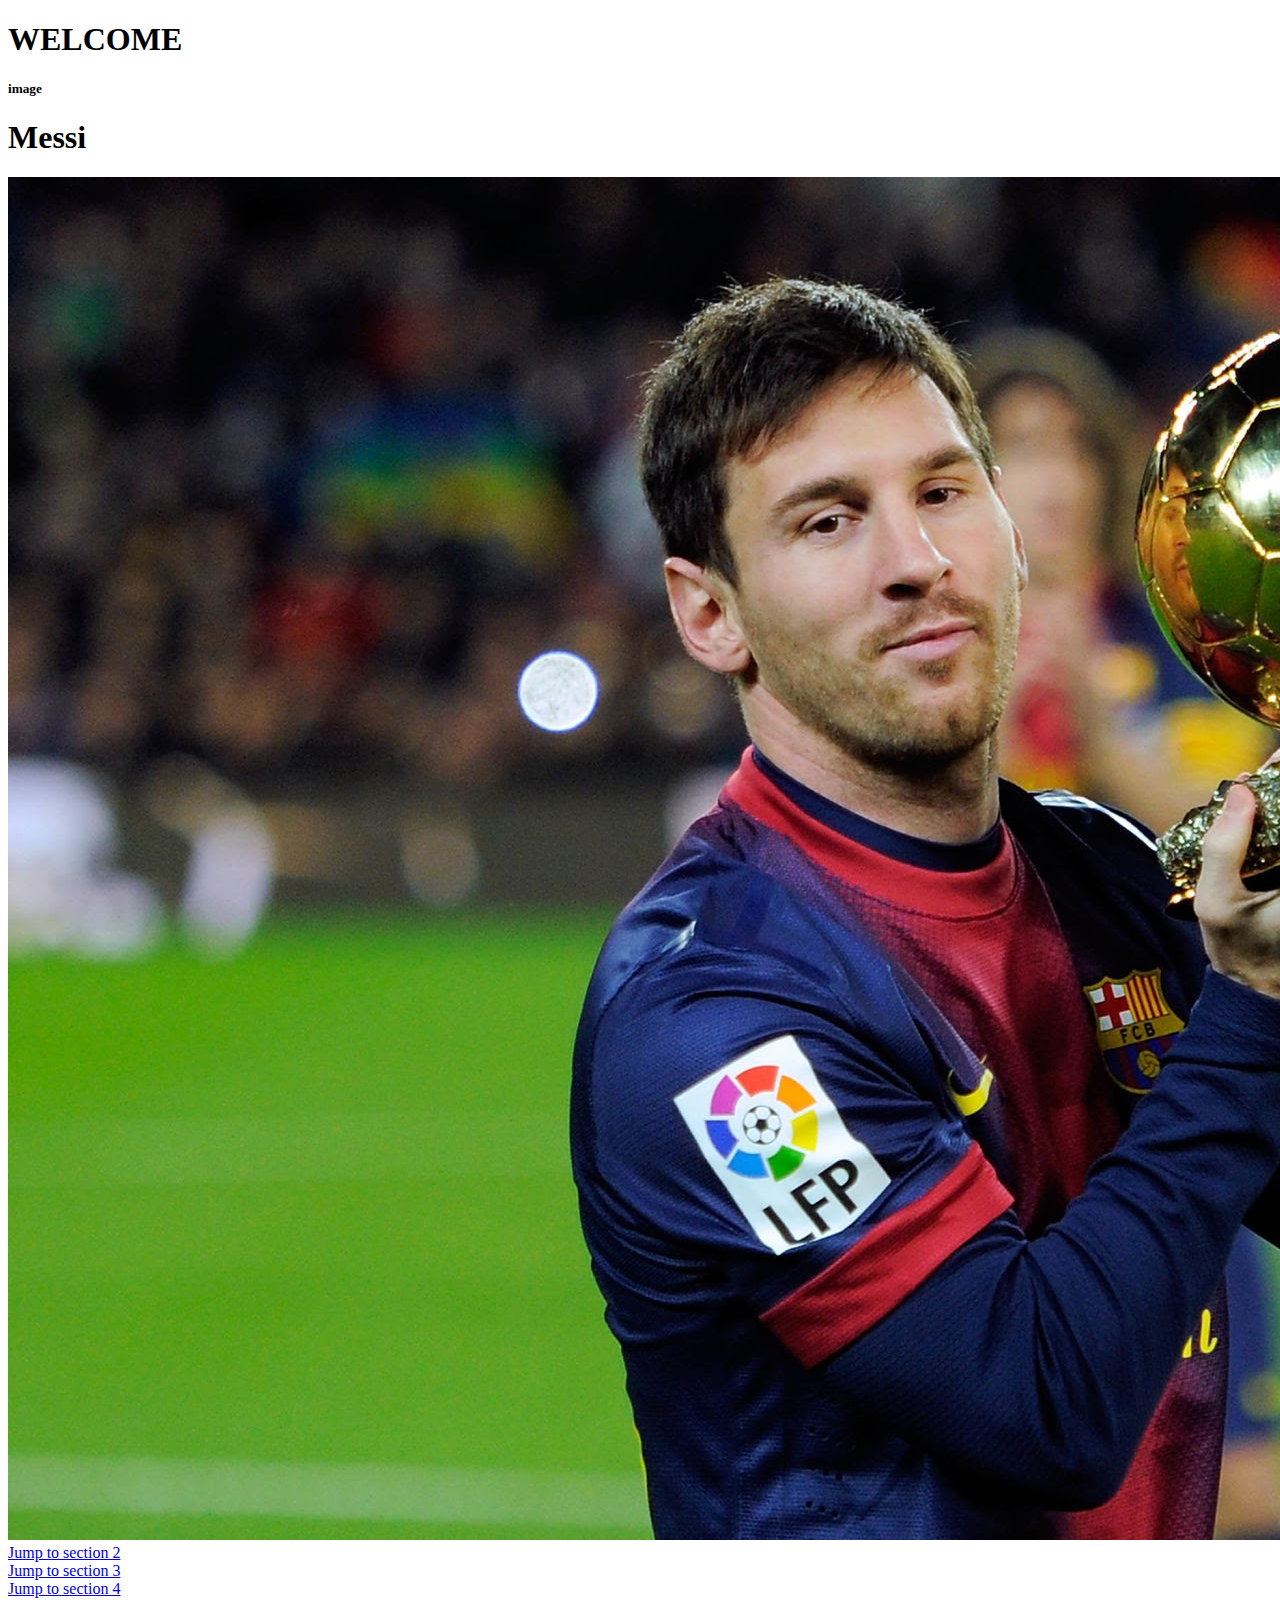
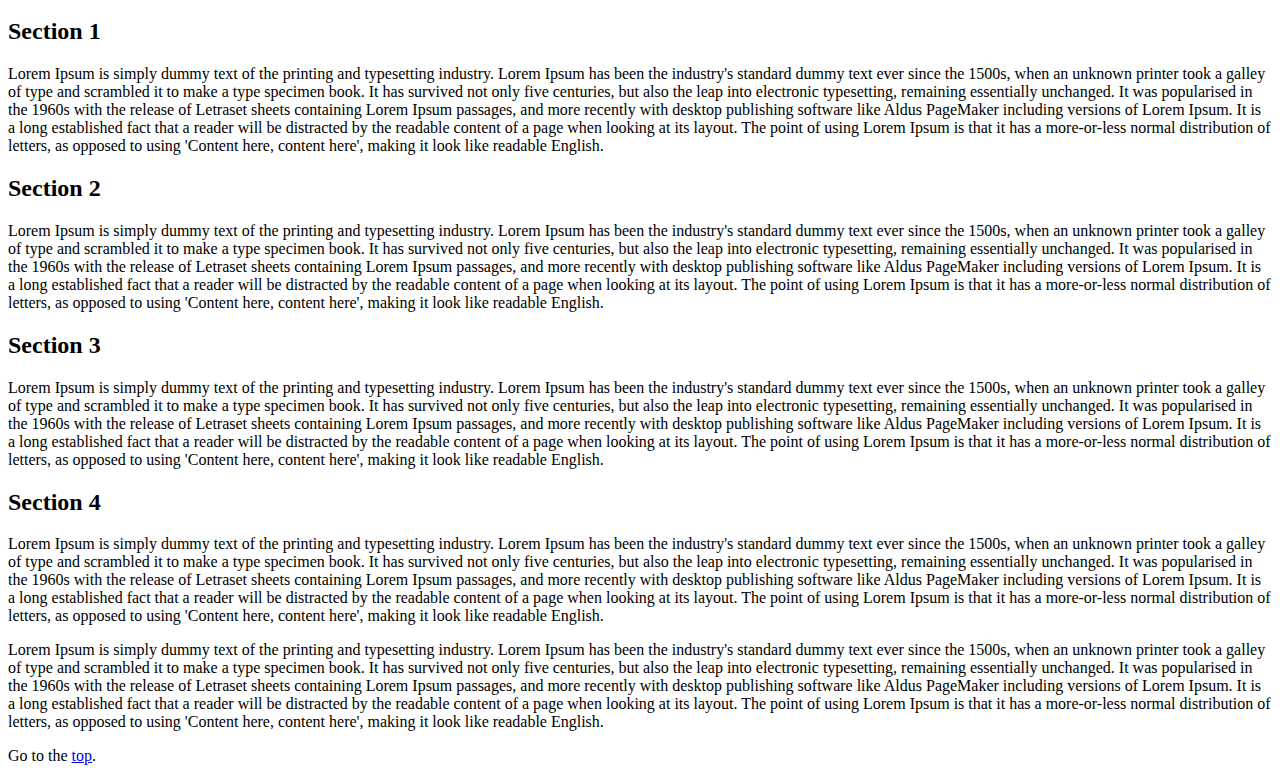
<file: index.html>
<!DOCTYPE html>
<html>
  <head>
    <title>Title of the document</title>
  </head>
  <body>

      <h1>WELCOME</h1>
    <div>
      <h5>image</h5>
      <h1>Messi</h1>
<img src="image/messi.jpg" alt="">

    </div>
    <a href="#section-2">Jump to section 2</a><br />
    <a href="#section-3">Jump to section 3</a><br />
    <a href="#section-4">Jump to section 4</a><br />
    <h2 id="section-12">Section 1</h2>
    <p>
      Lorem Ipsum is simply dummy text of the printing and typesetting industry. Lorem Ipsum has been the industry's standard dummy text ever since the 1500s, when an unknown printer took a galley of type and scrambled it to make a type specimen book. It has survived not only five centuries, but also the leap into electronic typesetting, remaining essentially unchanged. It was popularised in the 1960s with the release of Letraset sheets containing Lorem Ipsum passages, and more recently with desktop publishing software like Aldus PageMaker including versions of Lorem Ipsum. It is a long established fact that a reader will be distracted by the readable content of a page when looking at its layout. The point of using Lorem Ipsum is that it has a more-or-less normal distribution of letters, as opposed to using 'Content here, content here', making it look like readable English.
    </p>
    <h2 id="section-12">Section 2</h2>
<p>
      Lorem Ipsum is simply dummy text of the printing and typesetting industry. Lorem Ipsum has been the industry's standard dummy text ever since the 1500s, when an unknown printer took a galley of type and scrambled it to make a type specimen book. It has survived not only five centuries, but also the leap into electronic typesetting, remaining essentially unchanged. It was popularised in the 1960s with the release of Letraset sheets containing Lorem Ipsum passages, and more recently with desktop publishing software like Aldus PageMaker including versions of Lorem Ipsum. It is a long established fact that a reader will be distracted by the readable content of a page when looking at its layout. The point of using Lorem Ipsum is that it has a more-or-less normal distribution of letters, as opposed to using 'Content here, content here', making it look like readable English.
    </p>
<h2 id="section-3">Section 3</h2>
<p>
      Lorem Ipsum is simply dummy text of the printing and typesetting industry. Lorem Ipsum has been the industry's standard dummy text ever since the 1500s, when an unknown printer took a galley of type and scrambled it to make a type specimen book. It has survived not only five centuries, but also the leap into electronic typesetting, remaining essentially unchanged. It was popularised in the 1960s with the release of Letraset sheets containing Lorem Ipsum passages, and more recently with desktop publishing software like Aldus PageMaker including versions of Lorem Ipsum. It is a long established fact that a reader will be distracted by the readable content of a page when looking at its layout. The point of using Lorem Ipsum is that it has a more-or-less normal distribution of letters, as opposed to using 'Content here, content here', making it look like readable English.
    </p>
<h2 id="section-4">Section 4</h2>
<p>
      Lorem Ipsum is simply dummy text of the printing and typesetting industry. Lorem Ipsum has been the industry's standard dummy text ever since the 1500s, when an unknown printer took a galley of type and scrambled it to make a type specimen book. It has survived not only five centuries, but also the leap into electronic typesetting, remaining essentially unchanged. It was popularised in the 1960s with the release of Letraset sheets containing Lorem Ipsum passages, and more recently with desktop publishing software like Aldus PageMaker including versions of Lorem Ipsum. It is a long established fact that a reader will be distracted by the readable content of a page when looking at its layout. The point of using Lorem Ipsum is that it has a more-or-less normal distribution of letters, as opposed to using 'Content here, content here', making it look like readable English.
    </p>
<p>
      Lorem Ipsum is simply dummy text of the printing and typesetting industry. Lorem Ipsum has been the industry's standard dummy text ever since the 1500s, when an unknown printer took a galley of type and scrambled it to make a type specimen book. It has survived not only five centuries, but also the leap into electronic typesetting, remaining essentially unchanged. It was popularised in the 1960s with the release of Letraset sheets containing Lorem Ipsum passages, and more recently with desktop publishing software like Aldus PageMaker including versions of Lorem Ipsum. It is a long established fact that a reader will be distracted by the readable content of a page when looking at its layout. The point of using Lorem Ipsum is that it has a more-or-less normal distribution of letters, as opposed to using 'Content here, content here', making it look like readable English.
    </p>
    <p>Go to the
      <a href="#section-1">top</a>.
    </p>
  </body>
</html>
</file>
